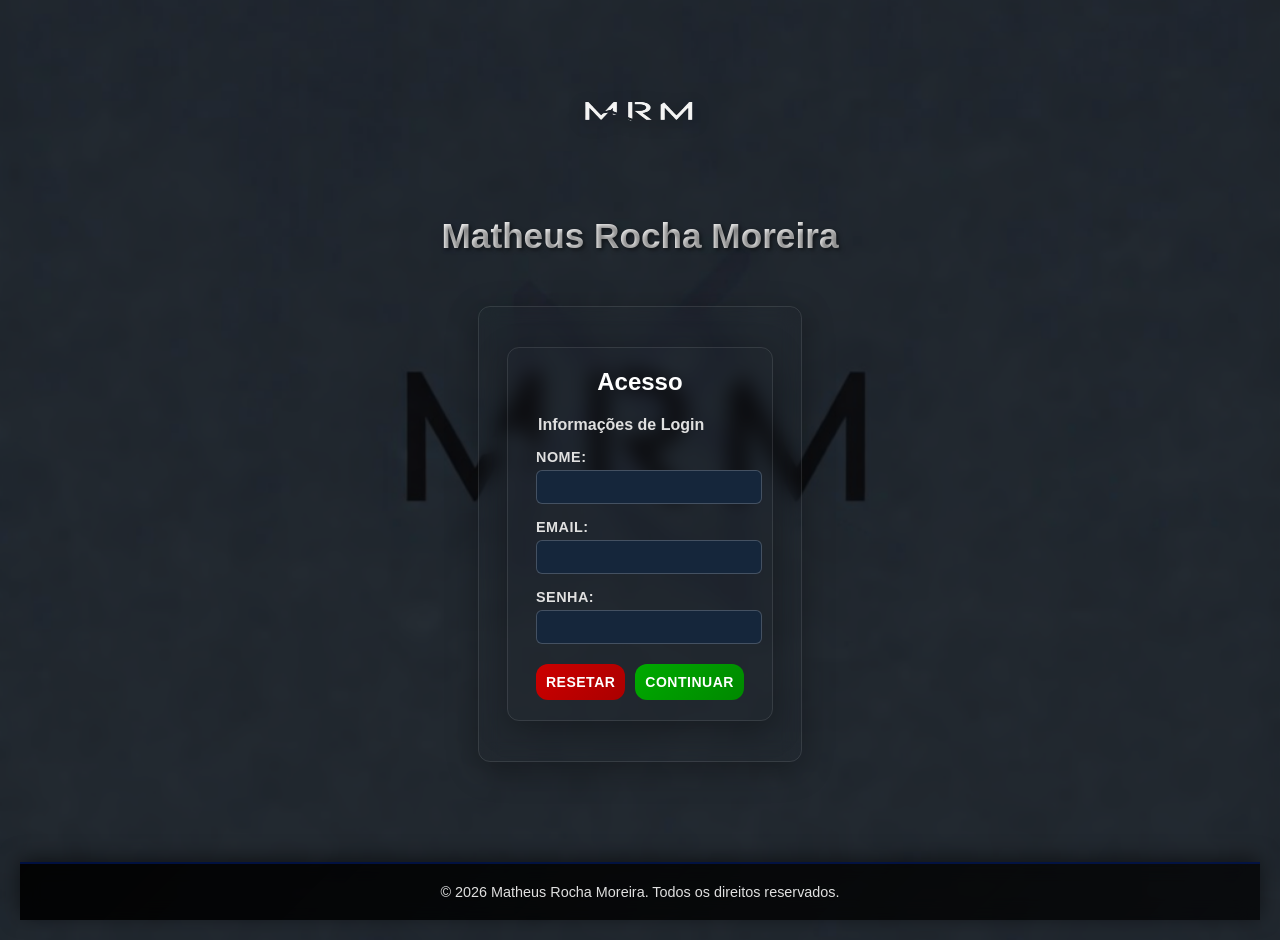
<file: index.html>
<!DOCTYPE html>
<html lang="pt-br">
<head>
    <meta charset="UTF-8">
    <meta name="viewport" content="width=device-width, initial-scale=1.0">
    <meta name="description" content="Página de acesso ao site pessoal de Matheus Rocha Moreira, estudante de Ciência da Computação no CEUB.">
    <meta name="robots" content="index,follow,max-image-preview:large">
    <meta name="author" content="Matheus Rocha Moreira">
    <meta property="og:type" content="website">
    <meta property="og:locale" content="pt_BR">
    <meta property="og:title" content="Math Moreira - Acesso">
    <meta property="og:description" content="Entre no site pessoal de Matheus Rocha Moreira e conheça o perfil acadêmico e projetos.">
    <meta property="og:image" content="assets/Foto da conta profissional.jpeg">
    <meta property="twitter:card" content="summary_large_image">
    <meta property="twitter:title" content="Math Moreira - Acesso">
    <meta property="twitter:description" content="Página de acesso ao site pessoal de Matheus Rocha Moreira.">
    <meta property="twitter:image" content="assets/Foto da conta profissional.jpeg">
    <title>Math Moreira - Acesso</title>
    <link rel="canonical" href="index.html">
    <link rel="icon" href="assets/Foto da conta profissional.jpeg" type="image/jpeg">
    <link rel="stylesheet" href="paginicial.css">
</head>
<body>
    <header>
        <figure>
            <img src="assets/Logo Meu Site (sem fundo).png" alt="Logo do Meu Site" class="logo" width="300" height="176" fetchpriority="high" decoding="async">
        </figure>
        <h1>Matheus Rocha Moreira</h1>
    </header>

    <main class="main">
        <section class="login">
            <h2>Acesso</h2>
            <form action="perfil.html" method="get">
                <fieldset>
                    <legend>Informações de Login</legend>
                    
                    <div class="form-group">
                        <label for="nome">Nome:</label>
                        <input type="text" id="nome" name="nome" autocomplete="name" required>
                    </div>

                    <div class="form-group">
                        <label for="email">Email:</label>
                        <input type="email" id="email" name="email" autocomplete="email" inputmode="email" required>
                    </div>

                    <div class="form-group">
                        <label for="senha">Senha:</label>
                        <input type="password" id="senha" name="senha" autocomplete="current-password" required>
                    </div>

                    <div class="form-actions">
                        <button type="reset">Resetar</button>
                        <button type="submit">Continuar</button>
                    </div>
                </fieldset>
            </form>
        </section>
    </main>

    <footer>
        <p>&copy; 2026 Matheus Rocha Moreira. Todos os direitos reservados.</p>
    </footer>
    <script type="application/ld+json">
        {
            "@context": "https://schema.org",
            "@type": "WebSite",
            "name": "Math Moreira",
            "url": "index.html",
            "author": {
                "@type": "Person",
                "name": "Matheus Rocha Moreira"
            },
            "inLanguage": "pt-BR"
        }
    </script>
</body>
</html>
</file>
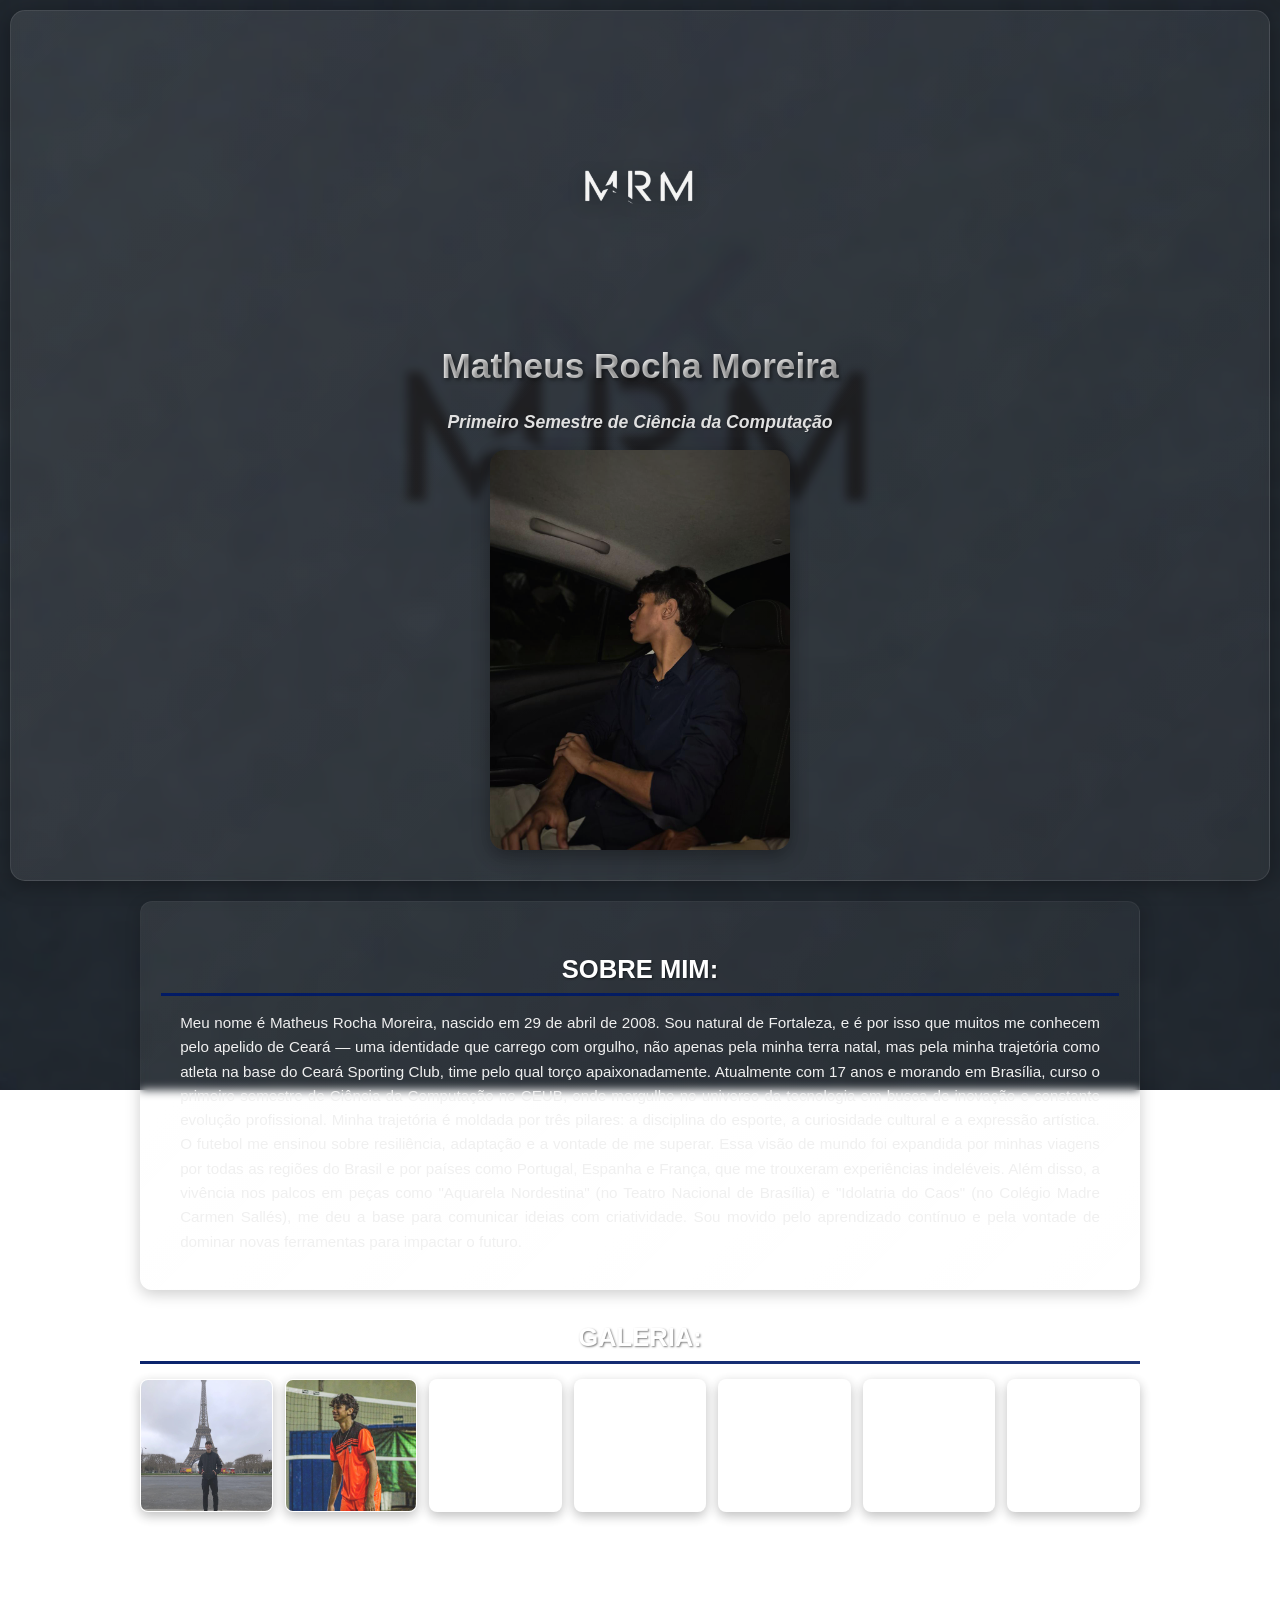
<file: perfil.html>
<!DOCTYPE html>
<html lang="pt-br">

<head>
    <meta charset="UTF-8">
    <meta name="viewport" content="width=device-width, initial-scale=1.0">
    <meta name="description" content="Perfil de Matheus Rocha Moreira com trajetória acadêmica, projetos, galeria e contatos.">
    <meta name="robots" content="index,follow,max-image-preview:large">
    <meta name="author" content="Matheus Rocha Moreira">
    <meta property="og:type" content="profile">
    <meta property="og:locale" content="pt_BR">
    <meta property="og:title" content="Math Moreira">
    <meta property="og:description" content="Conheça o perfil, formação, projetos e contatos de Matheus Rocha Moreira.">
    <meta property="og:image" content="assets/Foto da conta profissional.jpeg">
    <meta property="twitter:card" content="summary_large_image">
    <meta property="twitter:title" content="Math Moreira">
    <meta property="twitter:description" content="Perfil acadêmico e profissional de Matheus Rocha Moreira.">
    <meta property="twitter:image" content="assets/Foto da conta profissional.jpeg">
    <title>Math Moreira</title>
    <link rel="canonical" href="perfil.html">
    <link rel="icon" href="assets/Foto da conta profissional.jpeg" type="image/jpeg">
    <link rel="stylesheet" href="paginaprincipal.css">
</head>

<body>
    <header class="page-header">
        <img src="assets/Logo Meu Site (sem fundo).png" alt="Logo do site pagina principal" class="header-logo" width="300" height="176" fetchpriority="high" decoding="async">
        <h1>Matheus Rocha Moreira</h1>
        <h2 class="subtitulo">Primeiro Semestre de Ciência da Computação</h2>
        <img src="assets/Foto da conta profissional.jpeg" alt="foto de perfil profissional" class="profile-photo" width="300" height="300" fetchpriority="high" decoding="async">
    </header>

    <main>
        <section class="about-section">
            <h2 class="section-title">SOBRE MIM:</h2>
            <p class="about-text">Meu nome é Matheus Rocha Moreira, nascido em 29 de abril de 2008. Sou natural de Fortaleza, e é
                por isso que muitos me conhecem pelo apelido de Ceará — uma identidade que carrego com orgulho, não apenas pela
                minha terra natal, mas pela minha trajetória como atleta na base do Ceará Sporting Club, time pelo qual torço
                apaixonadamente.
                Atualmente com 17 anos e morando em Brasília, curso o primeiro semestre de Ciência da Computação no CEUB, onde
                mergulho no universo da tecnologia em busca de inovação e constante evolução profissional.
                Minha trajetória é moldada por três pilares: a disciplina do esporte, a curiosidade cultural e a expressão
                artística. O futebol me ensinou sobre resiliência, adaptação e a vontade de me superar. Essa visão de mundo foi
                expandida por minhas viagens por todas as regiões do Brasil e por países como Portugal, Espanha e França, que me
                trouxeram experiências indeléveis. Além disso, a vivência nos palcos em peças como "Aquarela Nordestina" (no
                Teatro Nacional de Brasília) e "Idolatria do Caos" (no Colégio Madre Carmen Sallés), me deu a base para
                comunicar ideias com criatividade. Sou movido pelo aprendizado contínuo e pela vontade de dominar novas
                ferramentas para impactar o futuro.</p>
        </section>

        <section class="gallery-section">
            <h2 class="section-title">GALERIA:</h2>
            <ol class="photo-gallery">
                <li><img src="assets/foto viajante.jpeg" alt="foto como viajante" width="360" height="360" loading="lazy" decoding="async"></li>
                <li><img src="assets/foto joador de volei.jpeg" alt="foto como jogador de volei" width="360" height="360" loading="lazy" decoding="async"></li>
                <li><img src="assets/foto artista.jpeg" alt="foto como artista" width="360" height="360" loading="lazy" decoding="async"></li>
                <li><img src="assets/escudo do ceara.png" alt="escudo do ceará" width="360" height="360" loading="lazy" decoding="async"></li>
                <li><img src="assets/foto de jogador.jpeg" alt="foto como jogador" width="360" height="360" loading="lazy" decoding="async"></li>
                <li><img src="assets/foto vaijante 2.jpeg" alt="foto como viajante 2" width="360" height="360" loading="lazy" decoding="async"></li>
                <li><img src="assets/foto formatura atualizada.jpeg" alt="foto de formatura" width="360" height="360" loading="lazy" decoding="async"></li>
            </ol>
        </section>

        <section class="education-section">
            <h2 class="section-title">FORMAÇÃO:</h2>
            <article class="education-item">
                <h3 class="education-school">Colegio Madre Carmen Sallés, Brasília-DF — Médio</h3>
                <p class="education-year">2025</p>
                <p class="education-description">Comecei, em 2010, no Colégio Farias Brito Central, em Fortaleza-CE e lá
                    fiquei até 2017, em 2018 mudei para Cuiabá-MT e estudei no Colégio São
                    Gonçalo. Em 2019 voltei para o Colégio Farias Brito. E em 2020 mudei para
                    Brasília-DF, indo para o Colégio Madre Carmen Sallés, onde concluí meu
                    ensino básico em 2022 e o ensino médio em 2025.</p>
            </article>

            <article class="education-item">
                <h3 class="education-school">CEUB, Brasília-DF — Superior</h3>
                <p class="education-year">Começo em 2026</p>
                <p class="education-description">Em 2026 ingressei na faculdade CEUB fazendo o curso de Ciência da
                    Computação, estou atualmente no primeiro semestre. Tenho o término do
                    curso planejado para 2029 (4 anos de curso).</p>
            </article>
        </section>

        <section class="projects-section">
            <h2 class="section-title">PROJETOS:</h2>
            <article class="project-item">
                <h3 class="project-title">O Sabão Sustentável como Alternativa para o Descarte
                    Inadequado de Óleo no Território do Distrito Federal —
                    Artigo de Iniciação Científica</h3>
                <p class="project-description">Pesquisa sobre o descarte de óleo adequado e produção de sabão ecológico
                    como alternativa sustentável. Foca em sustentabilidade, química ambiental
                    e impacto social na região do Distrito Federal.</p>
            </article>

            <article class="project-item">
                <h3 class="project-title">Universalização dos Conhecimentos acerca dos Primeiros
                    Socorros na sociedade Brasileira — Artigo de Iniciação
                    Científica</h3>
                <p class="project-description">Pesquisa sobre a importância da disseminação de conhecimentos básicos de
                    saúde na sociedade brasileira. Foca em prevenção de riscos e educação
                    comunitária.</p>
            </article>

            <article class="project-item">
                <h3 class="project-title">Problemas na Distribuição Urbana de Mercadorias — Artigo
                    de Iniciação Científica </h3>
                <p class="project-description">Análise da dependência do modal rodoviário e da importância do trabalho
                    dos caminhoneiros no cotidiano nacional. O projeto aborda a carência de
                    uma rede multimodal eficiente e o aproveitamento estratégico das
                    potencialidades geográficas brasileiras para o fluxo de mercadorias.</p>
            </article>

            <article class="project-item">
                <h3 class="project-title">Educação Inclusiva no Brasil — Artigo de Iniciação Científica </h3>
                <p class="project-description">Análise das políticas de inclusão no ensino básico e médio, com foco nos
                    desafios de acessibilidade para estudantes cegos e surdos. O projeto examina
                    as barreiras pedagógicas e a necessidade de adaptações estruturais e
                    tecnológicas nas escolas brasileiras.</p>
            </article>
        </section>
    </main>

    <footer>
        <div class="footer-content">
            <div class="contact-email">
                <img src="assets/envelope email.webp" alt="ícone de email" class="footer-icon" width="40" height="40" loading="lazy" decoding="async">
                <h3>E-mails:</h3>
                <span>Profissional:</span>
                <a href="mailto:contato.math.rmoreira@gmail.com">math.rmoreira@gmail.com</a><br>
                <span>Pessoal:</span>
                <a href="mailto:contato.matheus.mrm29@gmail.com">matheus.mrm29@gmail.com</a><br>
                <span>Estudantil:</span>
                <a href="mailto:contato.matheus.mrm29@sempreceub.com">matheus.mrm29@sempreceub.com</a>
            </div>
            <div class="contact-phone">
                <img src="assets/imagem telefone.png" alt="ícone de telefone" class="footer-icon" width="40" height="40" loading="lazy" decoding="async">
                <h3>Telefones:</h3>
                <span>Celular:</span>
                <a href="tel:+5561993733731">+55 (61) 99373-3731</a><br>
                <span>WhatsApp:</span>
                <a href="tel:+5561993733731">+55 (61) 99373-3731</a><br>
            </div>
            <div class="contact-location">
                <img src="assets/imagem local.webp" alt="ícone de localização" class="footer-icon" width="40" height="40" loading="lazy" decoding="async">
                <h3>Localização:</h3>
                <span>Endereço: </span>
                <a href="https://www.google.com/maps/place/Asa+Norte+Superquadra+Norte+403+-+Asa+Norte,+Brasília+-+DF,+70835-000/@-15.7782242,-47.877079,18z/data=!3m1!4b1!4m6!3m5!1s0x935a3ba9df5c30f9:0x546b9080e511278b!8m2!3d-15.7787783!4d-47.875464!16s%2Fg%2F1ymswz0sq?entry=ttu&g_ep=EgoyMDI2MDMxOC4xIKXMDSoASAFQAw%3D%3D">SQN 403 Bloco i, Brasília - DF</a><br>
                <span>CEP:</span>
                <a href="https://www.google.com/maps/place/Asa+Norte+-+Plano+Piloto,+Brasília+-+DF,+70835-090/@-15.7790682,-47.8779897,18z/data=!3m1!4b1!4m6!3m5!1s0x935a3b0757728de1:0x4de668aa8fdadbf6!8m2!3d-15.7791567!4d-47.8768449!16s%2Fg%2F1tfnzp8q?entry=ttu&g_ep=EgoyMDI2MDMxOC4xIKXMDSoASAFQAw%3D%3D">Brasília-DF, 70835-090</a>
            </div>
            <div class="contact-github">
                <img src="assets/github img.png" alt="ícone do Github" class="footer-icon" width="40" height="40" loading="lazy" decoding="async">
                <h3>Github:</h3>
                <span>Conta:</span>
                <a href="https://github.com/matheusrmoreira">matheusrmoreira</a>
            </div>
            <div class="contact-instagram">
                <img src="assets/insta imagem.webp" alt="ícone do Instagram" class="footer-icon" width="40" height="40" loading="lazy" decoding="async">
                <h3>Instagram:</h3>
                <span>Perfil:</span>
                <a href="https://www.instagram.com/_mathxuzz_?igsh=dnM5NmNzMnN6aHM5&utm_source=qr">_mathxuzz_</a>
            </div>
            <div class="contact-cv">
                <img src="assets/imagem curriculo.png" alt="ícone de currículo" class="footer-icon" width="40" height="40" loading="lazy" decoding="async">
                <h3>Currículo:</h3>
                <span>PDF:</span>
                <a href="Curriculo Definitivo - Copia.pdf">Matheus Rocha Moreira</a>
            </div>
        </div>
        <div class="footer-copyright">
            <p>&copy; 2026 Matheus Rocha Moreira</p>
        </div>
    </footer>
    <script type="application/ld+json">
        {
            "@context": "https://schema.org",
            "@type": "Person",
            "name": "Matheus Rocha Moreira",
            "jobTitle": "Estudante de Ciência da Computação",
            "affiliation": {
                "@type": "CollegeOrUniversity",
                "name": "CEUB"
            },
            "url": "perfil.html",
            "sameAs": [
                "https://github.com/matheusrmoreira",
                "https://www.instagram.com/_mathxuzz_"
            ]
        }
    </script>
</body>
</html>
</file>
<file: paginicial.css>
﻿/* ===========================================
    ESTILOS GERAIS - Página de Acesso
    =========================================== */

body {
    /* Fundo decorativo */
    background-image: url('assets/Logo MRM em fundo azul escuro.png'); /* define a imagem de fundo do elemento */
    background-position: center; /* posiciona a imagem de fundo no elemento */
    background-repeat: no-repeat; /* controla se a imagem de fundo se repete */
    background-size: cover; /* define o tamanho da imagem de fundo */
    background-attachment: fixed; /* define se o fundo rola com a pagina ou fica fixo */

    /* Tipografia padrão */
    color: white; /* define a cor do texto */
    font-family: 'Arial', sans-serif; /* define a familia tipografica usada no texto */
    margin: 0; /* define margem externa em todos os lados */
    padding: 20px; /* define espacamento interno em todos os lados */
    min-height: 100vh; /* define a altura minima do elemento */
    display: flex; /* define o tipo de exibicao do elemento */
    flex-direction: column; /* define a direcao principal no flexbox */
    overflow-x: hidden; /* controla rolagem horizontal */
}

/* ===========================================
    CABEÇALHO - Logo e Título
    =========================================== */

header {
    margin-bottom: 30px; /* define a margem inferior */
    position: relative; /* define o metodo de posicionamento do elemento */
}

figure {
    margin: 0; /* define margem externa em todos os lados */
}

h1 {
    text-align: center; /* alinha horizontalmente o conteudo de texto */
    font-size: 2.2rem; /* define o tamanho da fonte */
    margin: 0 0 20px 0; /* define margem externa em todos os lados */
    text-shadow: 2px 2px 4px rgba(0, 0, 0, 0.5); /* aplica sombra ao texto */
    background: linear-gradient(135deg, #ffffff 0%, #e0e0e0 100%); /* aplica fundo com cor, gradiente ou imagem */
    -webkit-background-clip: text; /* recorta o fundo para o formato do texto em navegadores WebKit */
    -webkit-text-fill-color: transparent; /* define a cor de preenchimento do texto em navegadores WebKit */
    background-clip: text; /* define ate onde o fundo deve ser aplicado */
}

img.logo {
    display: block; /* define o tipo de exibicao do elemento */
    margin: 0 auto 20px; /* define margem externa em todos os lados */
    width: 300px; /* define a largura do elemento */
    filter: drop-shadow(0 4px 8px rgba(0, 0, 0, 0.3)); /* aplica efeitos graficos como brilho e sombra */
    transition: transform 0.3s ease; /* define a animacao entre estados de estilo */
    max-width: 100%; /* define a largura maxima do elemento */
}

img.logo:hover {
    transform: scale(1.02); /* aplica transformacoes como escala e translacao */
}

/* ===========================================
    SEÇÃO DE ACESSO - Formulário Principal
    =========================================== */

main {
    flex: 1; /* define crescimento, encolhimento e base no flexbox */
    display: flex; /* define o tipo de exibicao do elemento */
    flex-direction: column; /* define a direcao principal no flexbox */
    justify-content: center; /* alinha os itens no eixo principal do container */
}

section.login {
    max-width: 400px; /* define a largura maxima do elemento */
    margin: 0 auto; /* define margem externa em todos os lados */
    padding: 20px 28px; /* define espacamento interno em todos os lados */
    background: linear-gradient(rgba(255, 255, 255, 0.05) 100%); /* aplica fundo com cor, gradiente ou imagem */
    border-radius: 12px; /* arredonda os cantos do elemento */
    box-shadow: 0 8px 32px rgba(0, 0, 0, 0.3); /* aplica sombra ao redor do elemento */
    backdrop-filter: blur(10px); /* aplica efeito visual no fundo atras do elemento */
    border: 1px solid rgba(255, 255, 255, 0.1); /* define borda completa do elemento */
    transition: transform 0.3s ease, box-shadow 0.3s ease; /* define a animacao entre estados de estilo */
}

section.login,
footer {
    content-visibility: auto;
    contain-intrinsic-size: 1px 300px;
}

section.login:hover {
    transform: translateY(-2px); /* aplica transformacoes como escala e translacao */
    box-shadow: 0 12px 40px rgba(0, 0, 0, 0.4); /* aplica sombra ao redor do elemento */
}

section.login h2 {
    text-align: center; /* alinha horizontalmente o conteudo de texto */
    font-size: 1.5rem; /* define o tamanho da fonte */
    margin: 0 0 20px 0; /* define margem externa em todos os lados */
}

fieldset {
    border: none; /* define borda completa do elemento */
    padding: 0; /* define espacamento interno em todos os lados */
    margin: 0; /* define margem externa em todos os lados */
}

legend {
    font-weight: bold; /* define a espessura da fonte */
    margin-bottom: 15px; /* define a margem inferior */
    color: #e0e0e0; /* define a cor do texto */
}

form {
    display: flex; /* define o tipo de exibicao do elemento */
    flex-direction: column; /* define a direcao principal no flexbox */
}

main.main {
    max-width: 400px; /* define a largura maxima do elemento */
    margin: auto; /* define margem externa em todos os lados */
    padding: 20px 28px; /* define espacamento interno em todos os lados */
    background: linear-gradient(rgba(255, 255, 255, 0.05) 100%); /* aplica fundo com cor, gradiente ou imagem */
    border-radius: 12px; /* arredonda os cantos do elemento */
    box-shadow: 0 8px 32px rgba(0, 0, 0, 0.3); /* aplica sombra ao redor do elemento */
    backdrop-filter: blur(10px); /* aplica efeito visual no fundo atras do elemento */
    border: 1px solid rgba(255, 255, 255, 0.1); /* define borda completa do elemento */
    transition: transform 0.3s ease, box-shadow 0.3s ease; /* define a animacao entre estados de estilo */
}

main.main:hover {
    transform: translateY(-2px); /* aplica transformacoes como escala e translacao */
    box-shadow: 0 12px 40px rgba(0, 0, 0, 0.4); /* aplica sombra ao redor do elemento */
}

main.main form {
    display: flex; /* define o tipo de exibicao do elemento */
    flex-direction: column; /* define a direcao principal no flexbox */
}

/* ===========================================
    CAMPOS DE ENTRADA - Inputs do formulário
    =========================================== */

.form-group {
    margin-bottom: 15px; /* define a margem inferior */
    display: flex; /* define o tipo de exibicao do elemento */
    flex-direction: column; /* define a direcao principal no flexbox */
}

.form-group label {
    margin-bottom: 5px; /* define a margem inferior */
    font-weight: bold; /* define a espessura da fonte */
    color: #e0e0e0; /* define a cor do texto */
    font-size: 0.9rem; /* define o tamanho da fonte */
    text-transform: uppercase; /* transforma o texto para maiusculas, minusculas etc */
    letter-spacing: 0.5px; /* define o espacamento entre letras */
}

.form-group input {
    padding: 8px; /* define espacamento interno em todos os lados */
    border-radius: 6px; /* arredonda os cantos do elemento */
    border: 1px solid rgba(255, 255, 255, 0.2); /* define borda completa do elemento */
    font-size: 14px; /* define o tamanho da fonte */
    background-color: #15263b; /* define a cor de fundo do elemento */
    color: #ffffff; /* define a cor do texto */
    transition: border-color 0.3s ease, box-shadow 0.3s ease; /* define a animacao entre estados de estilo */
    width: 100%; /* define a largura do elemento */
}

.form-group input:focus {
    outline: none; /* define contorno externo do elemento */
    border-color: rgba(0, 26, 102, 0.5); /* define a cor da borda */
    box-shadow: 0 0 0 3px rgba(0, 26, 102, 0.1); /* aplica sombra ao redor do elemento */
    background-color: #15263b; /* define a cor de fundo do elemento */
}

/* ===========================================
    AÇÕES DO FORMULÁRIO - Botões de submit/reset
    =========================================== */

.form-actions {
    display: flex; /* define o tipo de exibicao do elemento */
    gap: 10px; /* define espaco entre itens de layout */
    margin-top: 20px; /* define a margem superior */
}

.form-actions button {
    flex: 1; /* define crescimento, encolhimento e base no flexbox */
    padding: 10px; /* define espacamento interno em todos os lados */
    cursor: pointer; /* define o tipo de cursor do mouse */
    font-size: 14px; /* define o tamanho da fonte */
    border: none; /* define borda completa do elemento */
    font-weight: bold; /* define a espessura da fonte */
    border-radius: 12px; /* arredonda os cantos do elemento */
    transition: all 0.3s ease; /* define a animacao entre estados de estilo */
    text-transform: uppercase; /* transforma o texto para maiusculas, minusculas etc */
    letter-spacing: 0.5px; /* define o espacamento entre letras */
}

.form-actions button:hover {
    transform: translateY(-1px); /* aplica transformacoes como escala e translacao */
    box-shadow: 0 4px 12px rgba(0, 0, 0, 0.3); /* aplica sombra ao redor do elemento */
}

button[type="submit"] {
    background: linear-gradient(135deg, #00aa00 0%, #008800 100%); /* aplica fundo com cor, gradiente ou imagem */
    color: white; /* define a cor do texto */
}

button[type="submit"]:hover {
    background: linear-gradient(135deg, #00cc00 0%, #00aa00 100%); /* aplica fundo com cor, gradiente ou imagem */
}

button[type="reset"] {
    background: linear-gradient(135deg, #cc0000 0%, #aa0000 100%); /* aplica fundo com cor, gradiente ou imagem */
    color: white; /* define a cor do texto */
}

button[type="reset"]:hover {
    background: linear-gradient(135deg, #ff0000 0%, #cc0000 100%); /* aplica fundo com cor, gradiente ou imagem */
}

/* ===========================================
    RODAPÉ - Informações e Direitos Autorais
    =========================================== */

footer {
    background: linear-gradient(135deg, rgba(0, 0, 0, 0.9) 0%, rgba(0, 0, 0, 0.7) 100%); /* aplica fundo com cor, gradiente ou imagem */
    margin-top: 100px; /* define a margem superior */
    padding: 20px; /* define espacamento interno em todos os lados */
    width: 100%; /* define a largura do elemento */
    box-sizing: border-box; /* define como largura e altura sao calculadas */
    text-align: center; /* alinha horizontalmente o conteudo de texto */
    border-top: 2px solid rgba(0, 26, 102, 0.6); /* define a borda superior */
    backdrop-filter: blur(10px); /* aplica efeito visual no fundo atras do elemento */
    box-shadow: 0 -4px 20px rgba(0, 0, 0, 0.5); /* aplica sombra ao redor do elemento */
}

footer p {
    margin: 0; /* define margem externa em todos os lados */
    color: #e0e0e0; /* define a cor do texto */
    font-size: 0.9rem; /* define o tamanho da fonte */
}

@media (max-width: 992px) {
    body {
        padding: 14px; /* define espacamento interno em todos os lados */
    }

    h1 {
        font-size: 2rem; /* define o tamanho da fonte */
    }

    section.login,
    main.main {
        max-width: 520px; /* define a largura maxima do elemento */
    }
}

@media (max-width: 768px) {
    body {
        padding: 10px; /* define espacamento interno em todos os lados */
        background-attachment: scroll; /* define se o fundo rola com a pagina ou fica fixo */
    }

    img.logo {
        width: 220px; /* define a largura do elemento */
    }

    h1 {
        font-size: 1.7rem; /* define o tamanho da fonte */
    }

    section.login,
    main.main {
        padding: 18px 16px; /* define espacamento interno em todos os lados */
    }

    .form-actions {
        flex-direction: column; /* define a direcao principal no flexbox */
    }
}

@media (max-width: 480px) {
    body {
        padding: 8px; /* define espacamento interno em todos os lados */
    }

    header {
        margin-bottom: 20px; /* define a margem inferior */
    }

    img.logo {
        width: 180px; /* define a largura do elemento */
    }

    h1 {
        font-size: 1.45rem; /* define o tamanho da fonte */
    }

    section.login h2 {
        font-size: 1.3rem; /* define o tamanho da fonte */
    }

    footer {
        margin-top: 60px; /* define a margem superior */
    }
}

@media (prefers-reduced-motion: reduce) {
    *,
    *::before,
    *::after {
        animation: none !important;
        transition: none !important;
        scroll-behavior: auto !important;
    }
}

@media (hover: none) {
    section.login:hover,
    main.main:hover,
    img.logo:hover,
    .form-actions button:hover {
        transform: none; /* aplica transformacoes como escala e translacao */
    }
}
</file>
<file: paginaprincipal.css>
﻿body {
    background-image: url('assets/Logo MRM em fundo azul escuro.png');
    /* define a imagem de fundo do elemento */
    background-position: center;
    /* posiciona a imagem de fundo no elemento */
    background-repeat: no-repeat;
    /* controla se a imagem de fundo se repete */
    background-size: cover;
    /* define o tamanho da imagem de fundo */
    background-attachment: fixed;
    /* define se o fundo rola com a pagina ou fica fixo */
    color: white;
    /* define a cor do texto */
    font-family: 'Arial', 'Helvetica Neue', sans-serif;
    /* define a familia tipografica usada no texto */
    margin: 0;
    /* define margem externa em todos os lados */
    padding: 10px;
    /* define espacamento interno em todos os lados */
    min-height: 100vh;
    /* define a altura minima do elemento */
    line-height: 1.4;
    /* define a altura da linha do texto */
}

* {
    box-sizing: border-box;
    /* define como largura e altura sao calculadas */
}

h1 {
    text-align: center;
    /* alinha horizontalmente o conteudo de texto */
    font-size: 2.2rem;
    /* define o tamanho da fonte */
    margin-top: 0;
    /* define a margem superior */
    margin-bottom: 5px;
    /* define a margem inferior */
    text-shadow: 2px 2px 4px rgba(0, 0, 0, 0.5);
    /* aplica sombra ao texto */
    background: linear-gradient(135deg, #ffffff 0%, #e0e0e0 100%);
    /* aplica fundo com cor, gradiente ou imagem */
    -webkit-background-clip: text;
    /* recorta o fundo para o formato do texto em navegadores WebKit */
    -webkit-text-fill-color: transparent;
    /* define a cor de preenchimento do texto em navegadores WebKit */
    background-clip: text;
    /* define ate onde o fundo deve ser aplicado */
}

p {
    font-size: 1rem;
    /* define o tamanho da fonte */
}

h2 {
    font-size: 1.4rem;
    /* define o tamanho da fonte */
    text-align: center;
    /* alinha horizontalmente o conteudo de texto */
    margin-top: 20px;
    /* define a margem superior */
    margin-bottom: 15px;
    /* define a margem inferior */
}

h3 {
    font-size: 1.3rem;
    /* define o tamanho da fonte */
}

.subtitulo {
    text-align: center;
    /* alinha horizontalmente o conteudo de texto */
    font-size: 1.1rem;
    /* define o tamanho da fonte */
    color: #e0e0e0;
    /* define a cor do texto */
    margin-bottom: 15px;
    /* define a margem inferior */
    font-style: italic;
    /* define o estilo da fonte como normal ou italico */
    text-shadow: 1px 1px 2px rgba(0, 0, 0, 0.3);
    /* aplica sombra ao texto */
}

.sobremim {
    text-align: justify;
    /* alinha horizontalmente o conteudo de texto */
    padding: 20px 1%;
    /* define espacamento interno em todos os lados */

}

.page-header {
    text-align: center;
    /* alinha horizontalmente o conteudo de texto */
    margin-bottom: 20px;
    /* define a margem inferior */
    padding: 20px;
    /* define espacamento interno em todos os lados */
    background: linear-gradient(135deg, rgba(255, 255, 255, 0.1) 0%, rgba(255, 255, 255, 0.05) 100%);
    /* aplica fundo com cor, gradiente ou imagem */
    border-radius: 15px;
    /* arredonda os cantos do elemento */
    box-shadow: 0 4px 20px rgba(0, 0, 0, 0.3);
    /* aplica sombra ao redor do elemento */
    backdrop-filter: blur(5px);
    /* aplica efeito visual no fundo atras do elemento */
    border: 1px solid rgba(255, 255, 255, 0.1);
    /* define borda completa do elemento */
    position: relative;
    /* define o metodo de posicionamento do elemento */
}

.header-logo {
    display: block;
    /* define o tipo de exibicao do elemento */
    margin: 0 auto 10px;
    /* define margem externa em todos os lados */
    width: 300px;
    /* define a largura do elemento */
    max-width: 100%;
    /* define a largura maxima do elemento */
    height: auto;
    /* define a altura do elemento */
    filter: drop-shadow(0 4px 8px rgba(0, 0, 0, 0.3));
    /* aplica efeitos graficos como brilho e sombra */
    transition: transform 0.3s ease;
    /* define a animacao entre estados de estilo */
}

.header-logo:hover {
    transform: scale(1.02);
    /* aplica transformacoes como escala e translacao */
}

.profile-photo {
    display: block;
    /* define o tipo de exibicao do elemento */
    margin: 0 auto 10px;
    /* define margem externa em todos os lados */
    width: 300px;
    /* define a largura do elemento */
    max-width: 100%;
    /* define a largura maxima do elemento */
    height: auto;
    /* define a altura do elemento */
    opacity: 0.9;
    /* define o nivel de transparencia do elemento */
    border-radius: 15px;
    /* arredonda os cantos do elemento */
    box-shadow: 0 6px 20px rgba(0, 0, 0, 0.4);
    /* aplica sombra ao redor do elemento */
    transition: transform 0.3s ease, box-shadow 0.3s ease;
    /* define a animacao entre estados de estilo */
}

.profile-photo:hover {
    transform: scale(1.02);
    /* aplica transformacoes como escala e translacao */
    box-shadow: 0 8px 25px rgba(0, 0, 0, 0.5);
    /* aplica sombra ao redor do elemento */
}

main {
    max-width: 1000px;
    /* define a largura maxima do elemento */
    margin: 0 auto;
    /* define margem externa em todos os lados */
    width: 100%;
    /* define a largura do elemento */
}

.section-title {
    font-size: 1.6rem;
    /* define o tamanho da fonte */
    margin-top: 30px;
    /* define a margem superior */
    margin-bottom: 15px;
    /* define a margem inferior */
    padding-bottom: 5px;
    /* define o valor da propriedade padding-bottom */
    border-bottom: 3px solid rgba(0, 26, 102, 0.8);
    /* define a borda inferior */
    color: #ffffff;
    /* define a cor do texto */
    text-shadow: 1px 1px 2px rgba(0, 0, 0, 0.5);
    /* aplica sombra ao texto */
    position: relative;
    /* define o metodo de posicionamento do elemento */
}

.section-title::after {
    content: '';
    /* define conteudo gerado por pseudo-elemento */
    position: absolute;
    /* define o metodo de posicionamento do elemento */
    bottom: -3px;
    /* define distancia da borda inferior */
    left: 0;
    /* define distancia da borda esquerda */
    width: 100%;
    /* define a largura do elemento */
    height: 3px;
    /* define a altura do elemento */
    background: linear-gradient(90deg, rgba(0, 26, 102, 0.8) 0%, rgba(0, 26, 102, 0.4) 100%);
    /* aplica fundo com cor, gradiente ou imagem */
}

.about-section {
    margin-bottom: 20px;
    /* define a margem inferior */
    padding: 20px;
    /* define espacamento interno em todos os lados */
    background: linear-gradient(135deg, rgba(255, 255, 255, 0.08) 0%, rgba(255, 255, 255, 0.03) 100%);
    /* aplica fundo com cor, gradiente ou imagem */
    border-radius: 12px;
    /* arredonda os cantos do elemento */
    box-shadow: 0 4px 15px rgba(0, 0, 0, 0.2);
    /* aplica sombra ao redor do elemento */
    backdrop-filter: blur(5px);
    /* aplica efeito visual no fundo atras do elemento */
    border: 1px solid rgba(255, 255, 255, 0.05);
    /* define borda completa do elemento */
}

.about-text {
    text-align: justify;
    /* alinha horizontalmente o conteudo de texto */
    padding: 0 2%;
    /* define espacamento interno em todos os lados */
    font-size: 0.95rem;
    /* define o tamanho da fonte */
    line-height: 1.6;
    /* define a altura da linha do texto */
    color: #f0f0f0;
    /* define a cor do texto */
}

.gallery-section {
    margin: 20px 0;
    /* define margem externa em todos os lados */
}

.photo-gallery {
    list-style: none;
    /* remove marcadores de lista */
    display: flex;
    /* define o tipo de exibicao do elemento */
    flex-direction: row;
    /* define a direcao principal no flexbox */
    flex-wrap: nowrap;
    /* define se os itens flex quebram para outra linha */
    align-items: center;
    /* alinha os itens no eixo transversal do container */
    justify-content: center;
    /* alinha os itens no eixo principal do container */
    gap: clamp(4px, 1.2vw, 12px);
    /* define espaco entre itens de layout */
    width: 100%;
    /* define a largura do elemento */
    max-width: 100%;
    /* define a largura maxima do elemento */
    margin: 0 auto;
    /* define margem externa em todos os lados */
    padding: 0;
    /* define espacamento interno em todos os lados */
}

.photo-gallery li {
    list-style: none;
    /* remove marcadores de lista */
    display: inline-flex;
    /* define o tipo de exibicao do elemento */
    flex: 1 1 0;
    /* define crescimento, encolhimento e base no flexbox */
    min-width: 0;
    /* define a largura minima do elemento */
    width: 100%;
    /* define a largura do elemento */
}

.photo-gallery img {
    width: 100%;
    /* define a largura do elemento */
    aspect-ratio: 1 / 1;
    /* define proporcao fixa da imagem */
    height: auto;
    /* define a altura do elemento */
    opacity: 0.85;
    /* define o nivel de transparencia do elemento */
    border-radius: 8px;
    /* arredonda os cantos do elemento */
    object-fit: cover;
    /* define como conteudo substituido se ajusta ao container */
    transition: all 0.3s ease;
    /* define a animacao entre estados de estilo */
    box-shadow: 0 4px 12px rgba(0, 0, 0, 0.3);
    /* aplica sombra ao redor do elemento */
    border: 1px solid rgba(255, 255, 255, 0.1);
    /* define borda completa do elemento */
    display: block;
    /* define o tipo de exibicao do elemento */
}

.photo-gallery img:hover {
    opacity: 1;
    /* define o nivel de transparencia do elemento */
    transform: scale(1.05);
    /* aplica transformacoes como escala e translacao */
    box-shadow: 0 6px 20px rgba(0, 0, 0, 0.4);
    /* aplica sombra ao redor do elemento */
}

.education-section,
.projects-section {
    margin-bottom: 25px;
    /* define a margem inferior */
    content-visibility: auto;
    contain-intrinsic-size: 1px 500px;
}

.education-item,
.project-item {
    margin-bottom: 15px;
    /* define a margem inferior */
    padding: 15px;
    /* define espacamento interno em todos os lados */
    border-left: 4px solid rgba(0, 26, 102, 0.8);
    /* define a borda esquerda */
    background: linear-gradient(135deg, rgba(0, 0, 0, 0.4) 0%, rgba(0, 0, 0, 0.2) 100%);
    /* aplica fundo com cor, gradiente ou imagem */
    border-radius: 8px;
    /* arredonda os cantos do elemento */
    box-shadow: 0 4px 15px rgba(0, 0, 0, 0.3);
    /* aplica sombra ao redor do elemento */
    transition: all 0.3s ease;
    /* define a animacao entre estados de estilo */
    backdrop-filter: blur(5px);
    /* aplica efeito visual no fundo atras do elemento */
    border: 1px solid rgba(255, 255, 255, 0.05);
    /* define borda completa do elemento */
}

.education-item:hover,
.project-item:hover {
    background: linear-gradient(135deg, rgba(0, 26, 102, 0.2) 0%, rgba(0, 26, 102, 0.1) 100%);
    /* aplica fundo com cor, gradiente ou imagem */
    transform: translateX(5px);
    /* aplica transformacoes como escala e translacao */
    box-shadow: 0 6px 20px rgba(0, 0, 0, 0.4);
    /* aplica sombra ao redor do elemento */
}

.education-school,
.project-title {
    color: #001a66;
    /* define a cor do texto */
    font-size: 1.1rem;
    /* define o tamanho da fonte */
    margin-top: 0;
    /* define a margem superior */
}

.education-year {
    color: #b0b0b0;
    /* define a cor do texto */
    font-style: italic;
    /* define o estilo da fonte como normal ou italico */
    margin: 3px 0 10px 0;
    /* define margem externa em todos os lados */
}

.education-description,
.project-description {
    text-align: justify;
    /* alinha horizontalmente o conteudo de texto */
    line-height: 1.5;
    /* define a altura da linha do texto */
    color: #e0e0e0;
    /* define a cor do texto */
    font-size: 0.9rem;
    /* define o tamanho da fonte */
}

footer {
    background: linear-gradient(135deg, rgba(0, 0, 0, 0.9) 0%, rgba(0, 0, 0, 0.7) 100%);
    /* aplica fundo com cor, gradiente ou imagem */
    margin-top: 30px;
    /* define a margem superior */
    padding: 20px 10px;
    /* define espacamento interno em todos os lados */
    width: 100%;
    /* define a largura do elemento */
    margin-left: 0;
    /* define a margem esquerda */
    margin-right: 0;
    /* define a margem direita */
    box-sizing: border-box;
    /* define como largura e altura sao calculadas */
    border-top: 2px solid rgba(0, 26, 102, 0.6);
    /* define a borda superior */
    backdrop-filter: blur(10px);
    /* aplica efeito visual no fundo atras do elemento */
    box-shadow: 0 -4px 20px rgba(0, 0, 0, 0.5);
    /* aplica sombra ao redor do elemento */
    content-visibility: auto;
    contain-intrinsic-size: 1px 380px;
}

footer h3 {
    margin-top: 0;
    margin-bottom: 5px;
    color: #001a66;
    font-size: 1.1rem;
    text-shadow: 1px 1px 2px rgba(0, 0, 0, 0.5);
    font-weight: 600;
}

footer a {
    color: #b0d4ff;
    text-decoration: none;
    font-weight: 500;
    transition: all 0.3s ease;
    display: block;
    margin-bottom: 3px;
    overflow-wrap: anywhere;
}

footer a:hover {
    color: #001a66;
    text-decoration: underline;
    transform: translateX(3px);
}

footer span {
    color: #ccc;
    font-size: 0.9rem;
    display: block;
    margin-top: 5px;
    margin-bottom: 1px;
    font-weight: 500;
}

.footer-icon {
    width: 40px;
    height: auto;
    margin-bottom: 8px;
    vertical-align: middle;
    filter: brightness(0) invert(1) drop-shadow(0 2px 4px rgba(0, 0, 0, 0.3));
    transition: transform 0.3s ease;
}

.footer-icon:hover {
    transform: scale(1.1);
}

.footer-content {
    display: grid;
    grid-template-columns: repeat(3, minmax(220px, 1fr));
    gap: 20px;
    width: 100%;
    max-width: 1200px;
    margin: 0 auto;
}

.footer-content > div {
    min-width: 0;
}

.footer-content > div img {
    align-self: flex-start;
    margin-bottom: 10px;
}

.footer-copyright {
    margin-top: 15px;
    width: 100%;
    text-align: center;
    color: #999;
    border-top: 1px solid rgba(255, 255, 255, 0.1);
    padding-top: 15px;
    text-shadow: 1px 1px 2px rgba(0, 0, 0, 0.5);
    font-style: italic;
}

@media (max-width: 1200px) {
    main {
        max-width: 960px;
    }
}

@media (max-width: 992px) {
    body {
        padding: 8px;
    }

    .page-header {
        padding: 16px;
    }

    h1 {
        font-size: 2rem;
    }

    .header-logo,
    .profile-photo {
        width: 240px;
    }

    .footer-content {
        grid-template-columns: repeat(2, minmax(220px, 1fr));
    }
}

@media (max-width: 768px) {
    body {
        padding: 6px;
    }

    h1 {
        font-size: 1.7rem;
    }

    .subtitulo {
        font-size: 1rem;
    }

    .section-title {
        font-size: 1.35rem;
        margin-top: 20px;
    }

    .about-section,
    .education-item,
    .project-item {
        padding: 14px;
    }

    .photo-gallery {
        gap: clamp(3px, 1vw, 8px);
    }

    .footer-content {
        grid-template-columns: 1fr;
        gap: 16px;
    }

    .footer-icon {
        width: 34px;
    }
}

@media (max-width: 480px) {
    .header-logo,
    .profile-photo {
        width: 190px;
    }

    .about-text,
    .education-description,
    .project-description {
        font-size: 0.88rem;
    }

    footer {
        padding: 16px 8px;
    }
}

@media (hover: none) {
    .photo-gallery img:hover,
    .education-item:hover,
    .project-item:hover,
    .profile-photo:hover,
    .header-logo:hover,
    .footer-icon:hover,
    footer a:hover {
        transform: none;
    }
}

@media (prefers-reduced-motion: reduce) {
    *,
    *::before,
    *::after {
        animation: none !important;
        transition: none !important;
        scroll-behavior: auto !important;
    }
}
</file>
